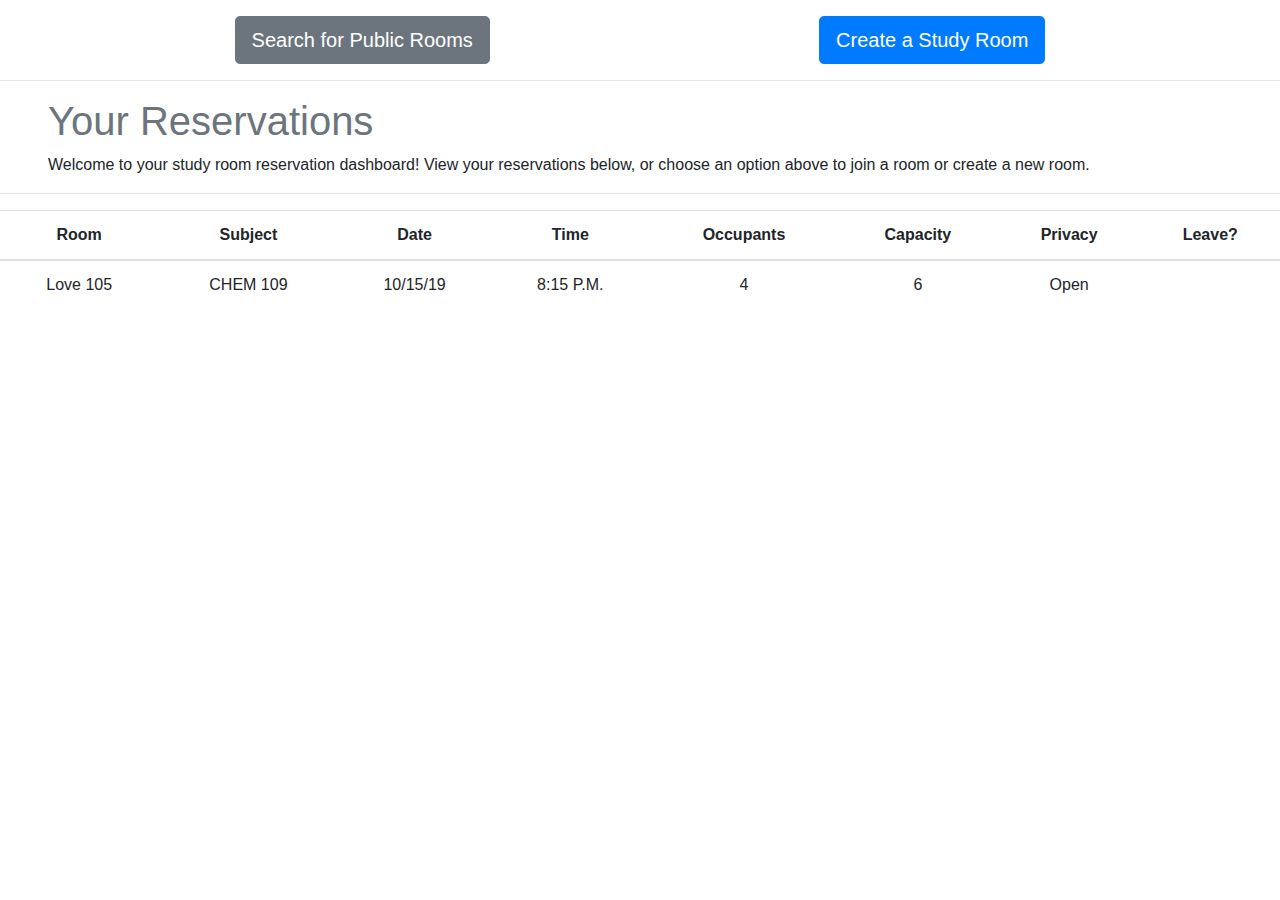
<file: index.html>
<!DOCTYPE html>
<html lang="en">
  <head>
    <meta charset="UTF-8" />
    <meta name="viewport" content="width=device-width, initial-scale=1.0" />
    <meta http-equiv="X-UA-Compatible" content="ie=edge" />
    <title>Study Room Dashboard</title>
    <link
      rel="stylesheet"
      href="https://stackpath.bootstrapcdn.com/bootstrap/4.3.1/css/bootstrap.min.css"
      integrity="sha384-ggOyR0iXCbMQv3Xipma34MD+dH/1fQ784/j6cY/iJTQUOhcWr7x9JvoRxT2MZw1T"
      crossorigin="anonymous"
    />
    <link rel="stylesheet" href="main.css" />
    <script type="text/javascript" src="main.js"></script>
  </head>
  <body>
    <div class="container mt-3">
      <div class="row justify-content-around">
        <button
          type="button"
          class="btn btn-secondary btn-lg"
          onclick="window.location.href='search.html'"
        >
          Search for Public Rooms
        </button>
        <button
          type="button"
          class="btn btn-primary btn-lg"
          onclick="window.location.href='create.html'"
        >
          Create a Study Room
        </button>
      </div>
    </div>
    <hr />
    <h1 class="text-secondary ml-5">Your Reservations</h1>
    <p class="ml-5">
      Welcome to your study room reservation dashboard! View your reservations
      below, or choose an option above to join a room or create a new room.
    </p>
    <hr />

    <table id="reservation-table" class="table table-striped text-center">
      <thead>
        <tr>
          <th scope="col">Room</th>
          <th scope="col">Subject</th>
          <th scope="col">Date</th>
          <th scope="col">Time</th>
          <th scope="col">Occupants</th>
          <th scope="col">Capacity</th>
          <th scope="col">Privacy</th>
          <th scope="col">Leave?</th>
        </tr>
      </thead>
    </table>
  </body>
</html>
</file>
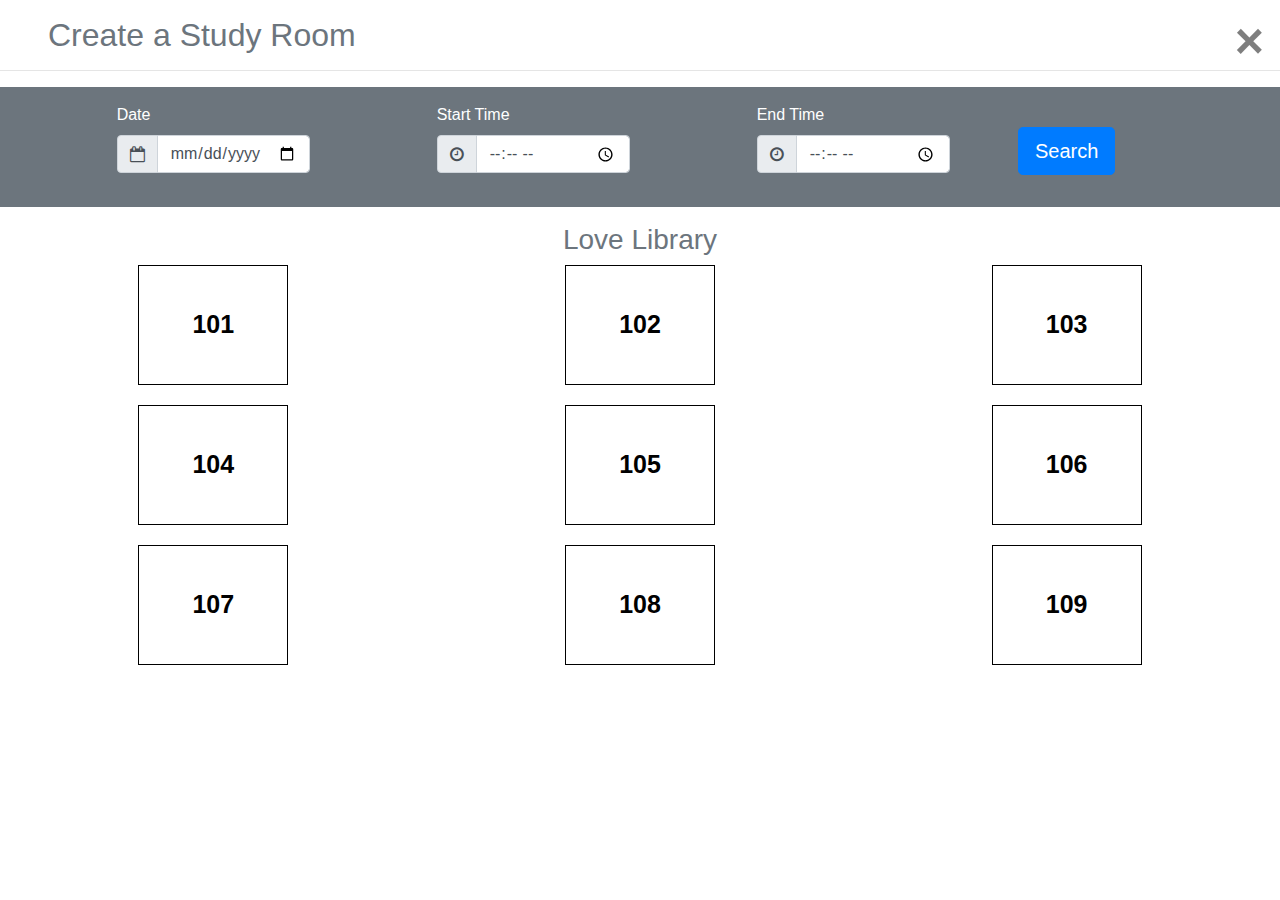
<file: create.html>
<!DOCTYPE html>
<html lang="en">
  <head>
    <meta charset="UTF-8" />
    <meta name="viewport" content="width=device-width, initial-scale=1.0" />
    <meta http-equiv="X-UA-Compatible" content="ie=edge" />
    <title>Create a Study Room</title>
    <link
      rel="stylesheet"
      href="https://stackpath.bootstrapcdn.com/bootstrap/4.3.1/css/bootstrap.min.css"
      integrity="sha384-ggOyR0iXCbMQv3Xipma34MD+dH/1fQ784/j6cY/iJTQUOhcWr7x9JvoRxT2MZw1T"
      crossorigin="anonymous"
    />
    <link
      rel="stylesheet"
      href="https://maxcdn.bootstrapcdn.com/font-awesome/4.7.0/css/font-awesome.min.css"
    />
    <link rel="stylesheet" href="main.css" />
    <script type="text/javascript" src="main.js"></script>
  </head>

  <body>
    <button
      type="button"
      class="close mr-3"
      aria-label="Close"
      src="/index.html"
      onclick="window.location.href='index.html'"
    >
      <span aria-hidden="true" style="font-size: 50px;">&times;</span>
    </button>
    <h2 class=" text-secondary ml-5 mt-3">Create a Study Room</h2>
    <hr />
    <div class="container-fluid bg-secondary text-white pt-3 pb-3">
      <form>
        <div class="row">
          <div class="col-1"></div>
          <div class="col-2">
            <div class="form-group form-row">
              <label for="date">Date</label>
              <div class="input-group">
                <div class="input-group-prepend">
                  <div class="input-group-text">
                    <i class="fa fa-calendar-o"></i>
                  </div>
                </div>
                <input id="date" type="date" class="form-control" />
              </div>
            </div>
          </div>

          <div class="col-1"></div>

          <div class="col-2">
            <div class="form-group form-row">
              <label for="start-time">Start Time</label>
              <div class="input-group">
                <div class="input-group-prepend">
                  <div class="input-group-text">
                    <i class="fa fa-clock-o"></i>
                  </div>
                </div>
                <input
                  id="start-time"
                  name="start-time"
                  type="time"
                  class="form-control"
                />
              </div>
            </div>
          </div>

          <div class="col-1"></div>

          <div class="col-2">
            <div class="form-group form-row">
              <label for="end-time">End Time</label>
              <div class="input-group">
                <div class="input-group-prepend">
                  <div class="input-group-text">
                    <i class="fa fa-clock-o"></i>
                  </div>
                </div>
                <input
                  id="end-time"
                  name="end-time"
                  type="time"
                  class="form-control"
                />
              </div>
            </div>
          </div>

          <div class="col-2">
            <div class="form-group form-row d-flex justify-content-center mt-4">
              <button type="search" class="btn btn-primary btn-lg">
                Search
              </button>
            </div>
          </div>

          <div class="col-1"></div>
        </div>
      </form>
    </div>

    <div class="container-fluid">
      <h3 class="text-secondary mt-3 text-center underline">
        Love Library
      </h3>
      <div class="row spacing">
        <div class="col-md-4 d-flex justify-content-center">
          <a href="/"><div class="room-box">101</div></a>
        </div>
        <div class="col-md-4 d-flex justify-content-center">
          <a href="/"><div class="room-box">102</div></a>
        </div>
        <div class="col-md-4 d-flex justify-content-center">
          <a href="/"><div class="room-box">103</div></a>
        </div>
      </div>
      <div class="row spacing">
        <div class="col-md-4 d-flex justify-content-center">
          <a href="/"><div class="room-box">104</div></a>
        </div>
        <div class="col-md-4 d-flex justify-content-center">
          <a href="/"><div class="room-box">105</div></a>
        </div>
        <div class="col-md-4 d-flex justify-content-center">
          <a href="/"><div class="room-box">106</div></a>
        </div>
      </div>
      <div class="row spacing">
        <div class="col-md-4 d-flex justify-content-center">
          <a href="/"><div class="room-box">107</div></a>
        </div>
        <div class="col-md-4 d-flex justify-content-center">
          <a href="/"><div class="room-box">108</div></a>
        </div>
        <div class="col-md-4 d-flex justify-content-center">
          <a href="/"><div class="room-box">109</div></a>
        </div>
      </div>
    </div>
  </body>
</html>
</file>
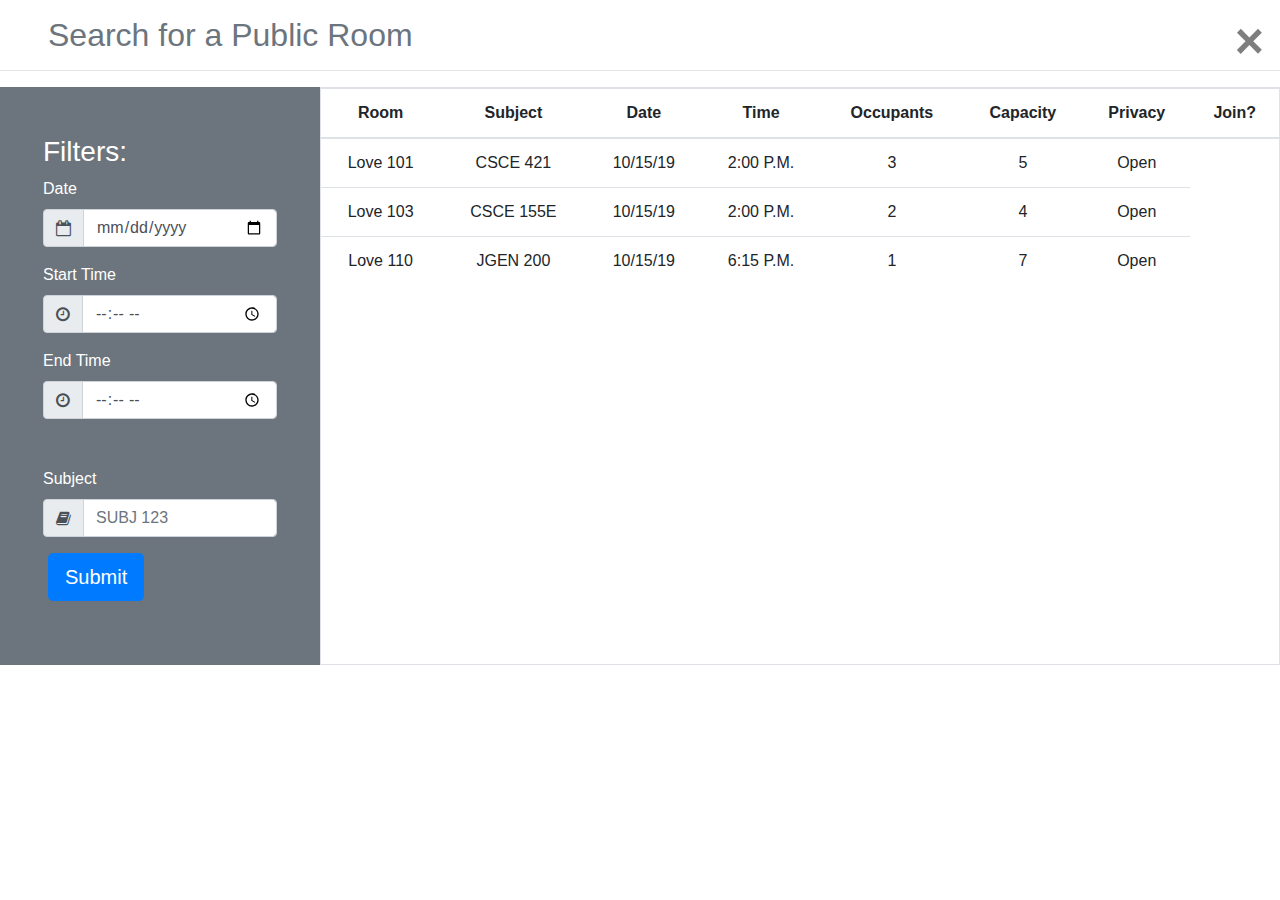
<file: search.html>
<!DOCTYPE html>
<html lang="en">
  <head>
    <meta charset="UTF-8" />
    <meta name="viewport" content="width=device-width, initial-scale=1.0" />
    <meta http-equiv="X-UA-Compatible" content="ie=edge" />
    <title>Search for a Public Room</title>
    <link
      rel="stylesheet"
      href="https://stackpath.bootstrapcdn.com/bootstrap/4.3.1/css/bootstrap.min.css"
      integrity="sha384-ggOyR0iXCbMQv3Xipma34MD+dH/1fQ784/j6cY/iJTQUOhcWr7x9JvoRxT2MZw1T"
      crossorigin="anonymous"
    />
    <link
      rel="stylesheet"
      href="https://maxcdn.bootstrapcdn.com/font-awesome/4.7.0/css/font-awesome.min.css"
    />
    <script type="text/javascript" src="main.js"></script>
  </head>
  <body>
    <button
      type="button"
      class="close mr-3"
      aria-label="Close"
      onclick="window.location.href='index.html'"
    >
      <span aria-hidden="true" style="font-size: 50px;">&times;</span>
    </button>

    <h2 class="text-secondary ml-5 mt-3">Search for a Public Room</h2>
    <hr />
    <div class="container-fluid">
      <div class="row">
        <div class="col-3 bg-secondary text-white p-5">
          <form>
            <div class="form-row">
              <h3>Filters:</h3>
            </div>
            <div class="form-group form-row">
              <label for="date">Date</label>
              <div class="input-group">
                <div class="input-group-prepend">
                  <div class="input-group-text">
                    <i class="fa fa-calendar-o"></i>
                  </div>
                </div>
                <input id="date" name="date" type="date" class="form-control" />
              </div>
            </div>

            <div class="form-group form-row">
              <label for="start-time">Start Time</label>
              <div class="input-group">
                <div class="input-group-prepend">
                  <div class="input-group-text">
                    <i class="fa fa-clock-o"></i>
                  </div>
                </div>
                <input
                  id="start-time"
                  name="start-time"
                  type="time"
                  class="form-control"
                />
              </div>
            </div>

            <div class="form-group form-row">
              <label for="end-time">End Time</label>
              <div class="input-group">
                <div class="input-group-prepend">
                  <div class="input-group-text">
                    <i class="fa fa-clock-o"></i>
                  </div>
                </div>
                <input
                  id="end-time"
                  name="end-time"
                  type="time"
                  class="form-control"
                />
              </div>
            </div>

            <div class="form-group form-row mt-5">
              <label for="subject">Subject</label>
              <div class="input-group">
                <div class="input-group-prepend">
                  <div class="input-group-text">
                    <i class="fa fa-book"></i>
                  </div>
                </div>
                <input
                  id="subject"
                  name="subject"
                  placeholder="SUBJ 123"
                  type="text"
                  class="form-control"
                />
              </div>
            </div>

            <div class="form-group form-row">
              <div class="col-3">
                <button
                  name="submit"
                  type="submit"
                  class="btn btn-primary btn-lg"
                >
                  Submit
                </button>
              </div>
            </div>
          </form>
        </div>
        <div class="col-9 border">
          <div class="row">
            <table id="search-table" class="table table-striped text-center">
              <thead>
                <tr>
                  <th scope="col">Room</th>
                  <th scope="col">Subject</th>
                  <th scope="col">Date</th>
                  <th scope="col">Time</th>
                  <th scope="col">Occupants</th>
                  <th scope="col">Capacity</th>
                  <th scope="col">Privacy</th>
                  <th scope="col">Join?</th>
                </tr>
              </thead>
            </table>
          </div>
        </div>
      </div>
    </div>
  </body>
</html>
</file>
<file: main.css>
.room-box {
  width: 150px;
  height: 120px;
  border: 1px solid black;
  margin: 0;
  display: flex;
  justify-content: center;
  align-items: center;
  opacity: 100%;
}

div > a {
  text-decoration: none !important;
  color: black;
  font-size: 25px;
  font-weight: bolder;
  margin-bottom: 20px;
}
</file>
